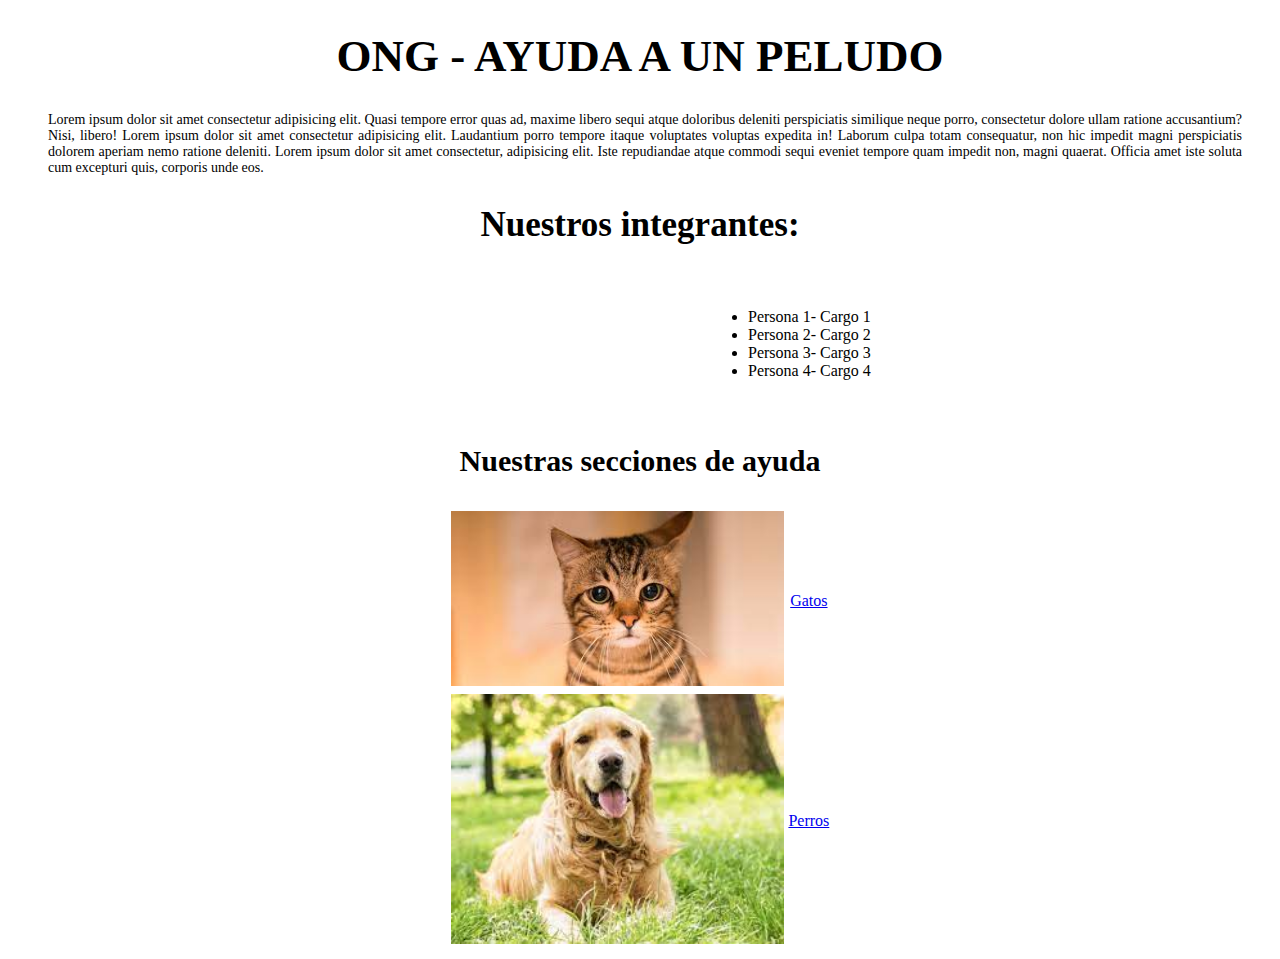
<file: TallerJavierRodriguez/index.html>
<!DOCTYPE html>
<html lang="en">
<head>
    <meta charset="UTF-8">
    <meta http-equiv="X-UA-Compatible" content="IE=edge">
    <meta name="viewport" content="width=device-width, initial-scale=1.0">
    <title>Ayuda a un peludo</title>
    <link rel="stylesheet" type="text/css" href="CSS/css.css">
</head>

<body>
    
    <h1>ONG - AYUDA A UN PELUDO</h1>
    <P class="parrafo"> 
        Lorem ipsum dolor sit amet consectetur adipisicing elit. Quasi tempore error quas ad, maxime libero sequi atque doloribus deleniti perspiciatis similique neque porro, consectetur dolore ullam ratione accusantium? Nisi, libero!
        Lorem ipsum dolor sit amet consectetur adipisicing elit. Laudantium porro tempore itaque voluptates voluptas expedita in! Laborum culpa totam consequatur, non hic impedit magni perspiciatis dolorem aperiam nemo ratione deleniti.
        Lorem ipsum dolor sit amet consectetur, adipisicing elit. Iste repudiandae atque commodi sequi eveniet tempore quam impedit non, magni quaerat. Officia amet iste soluta cum excepturi quis, corporis unde eos.
    </P>
    <h2>Nuestros integrantes:</h2>
    <br>
    <div>
        <ul>
            <li>Persona 1- Cargo 1</li>
            <li>Persona 2- Cargo 2</li>
            <li>Persona 3- Cargo 3</li>
            <li>Persona 4- Cargo 4</li>
        </ul> 
    </div>
    <br>
    <h3>Nuestras secciones de ayuda</h3>
        <table style="margin:0 auto;">
            <tr>
                <td><img src="img/gato.jpg" height="175"></td>
                <td>
                    <a href="gatos.html">Gatos</a>
                </td>   
            </tr>
            <tr>
                <td><img src="img/perro.jpg" height="250"></td>
                <td>
                    <a href="perros.html">Perros</a>
                </td>   
            </tr>
        </table>

</body>
</html>
</file>
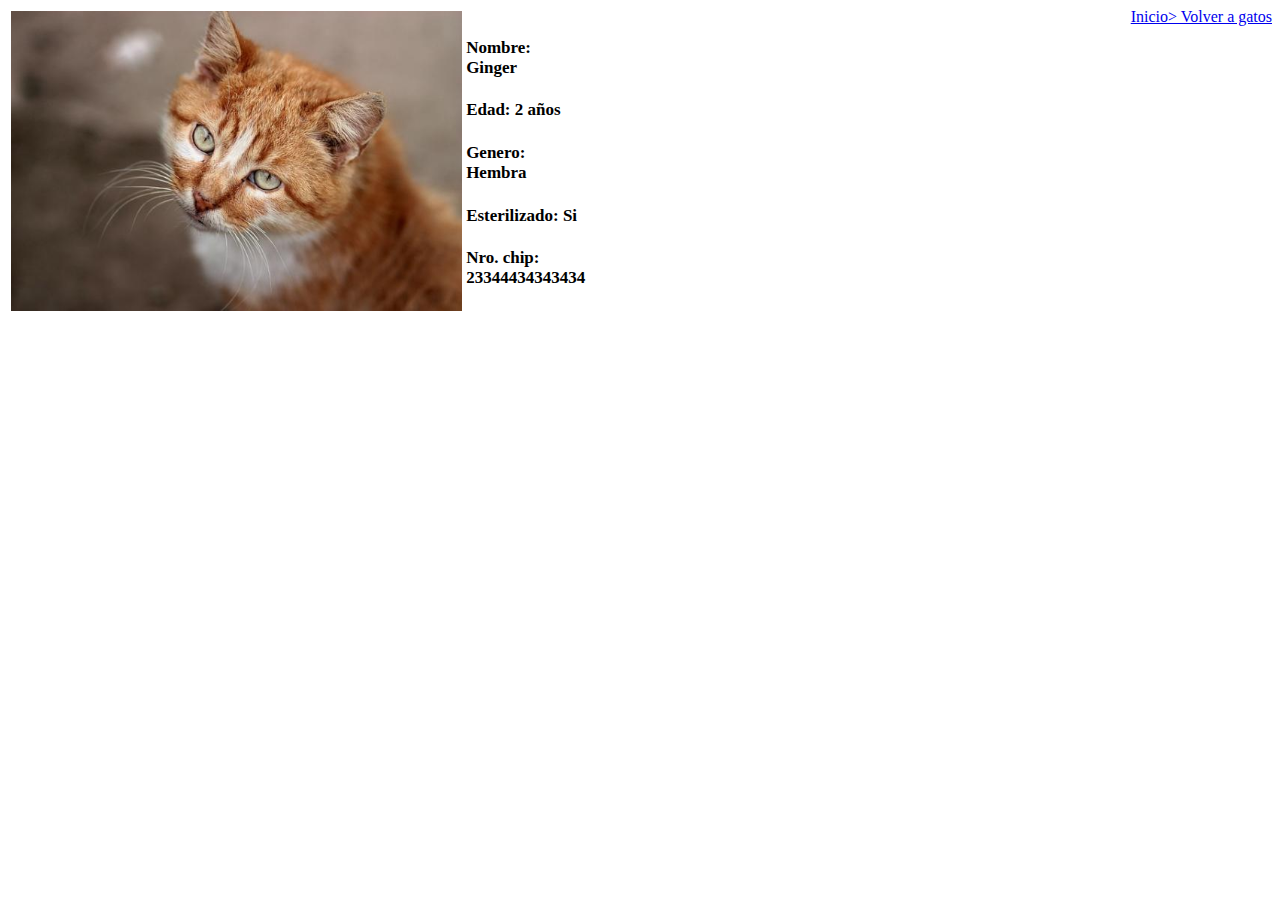
<file: TallerJavierRodriguez/gatoginger.html>
<!DOCTYPE html>
<html lang="en">
<head>
    <meta charset="UTF-8">
    <meta http-equiv="X-UA-Compatible" content="IE=edge">
    <meta name="viewport" content="width=device-width, initial-scale=1.0">
    <title>Ayuda a un peludo</title>
    <link rel="stylesheet" type="text/css" href="CSS/css.css">
</head>



<body>
    <a href="gatos.html"style="float: right;">Inicio> Volver a gatos</a>
    <table style="float: left;">
        <tr>
            <td><img src="img/gato ginger.jpg" height="300"></td>
            <td>
                <h4>Nombre: Ginger </h4>
                <h4>Edad: 2 años</h4>
                <h4>Genero: Hembra</h4>
                <h4>Esterilizado: Si</h4>
                <h4>Nro. chip: 23344434343434 </h4>
            </td>



</body>
</html>
</file>
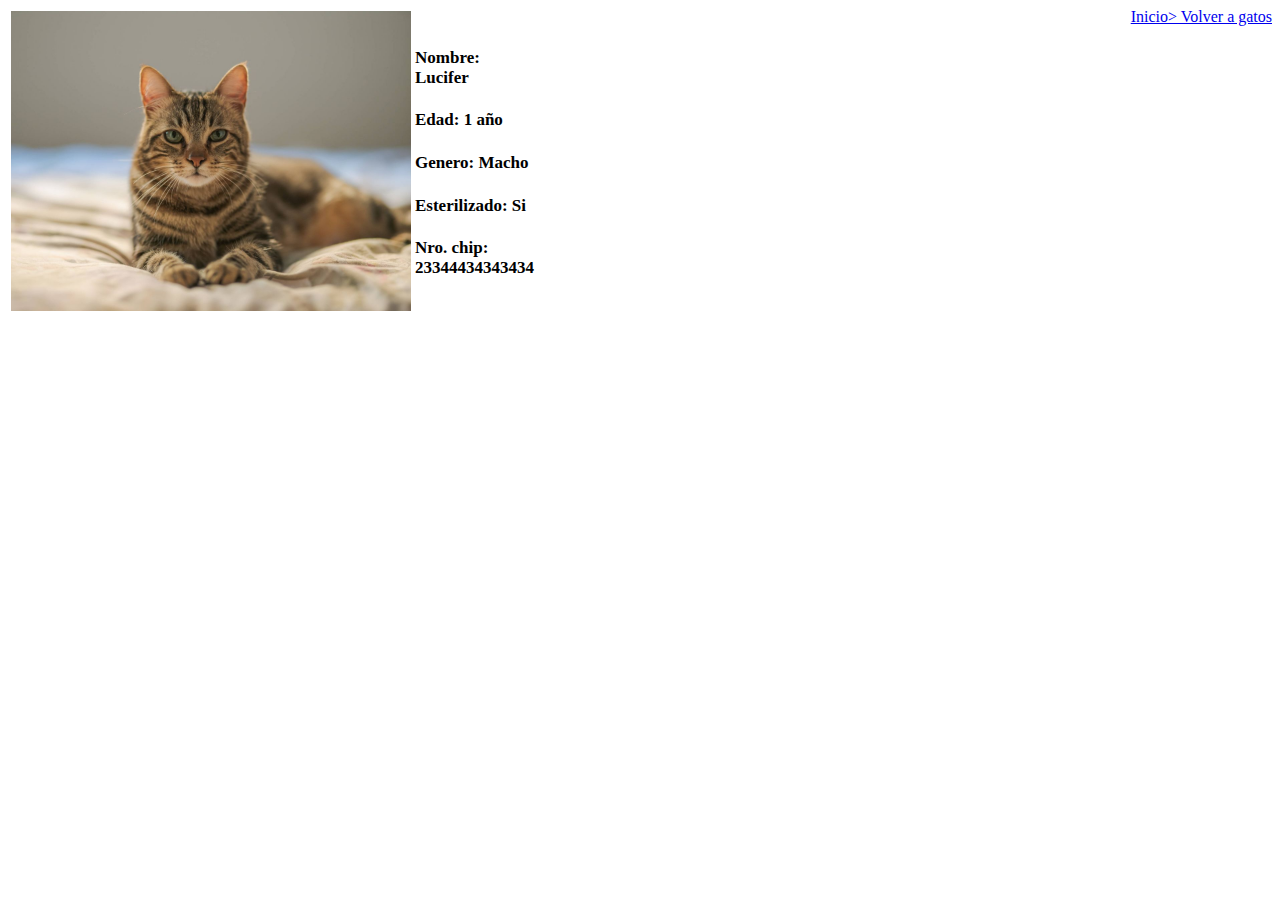
<file: TallerJavierRodriguez/gatolucifer.html>
<!DOCTYPE html>
<html lang="en">
<head>
    <meta charset="UTF-8">
    <meta http-equiv="X-UA-Compatible" content="IE=edge">
    <meta name="viewport" content="width=device-width, initial-scale=1.0">
    <title>Ayuda a un peludo</title>
    <link rel="stylesheet" type="text/css" href="CSS/css.css">
</head>
<body>
    <a href="gatos.html"style="float: right;">Inicio> Volver a gatos</a>
    <table style="float: left;">
        <tr>
            <td><img src="img/Lucifer.jpg" height="300"></td>
            <td>
                <h4>Nombre: Lucifer </h4>
                <h4>Edad: 1 año</h4>
                <h4>Genero: Macho</h4>
                <h4>Esterilizado: Si</h4>
                <h4>Nro. chip: 23344434343434 </h4>
            </td>

</body>
</html>
</file>
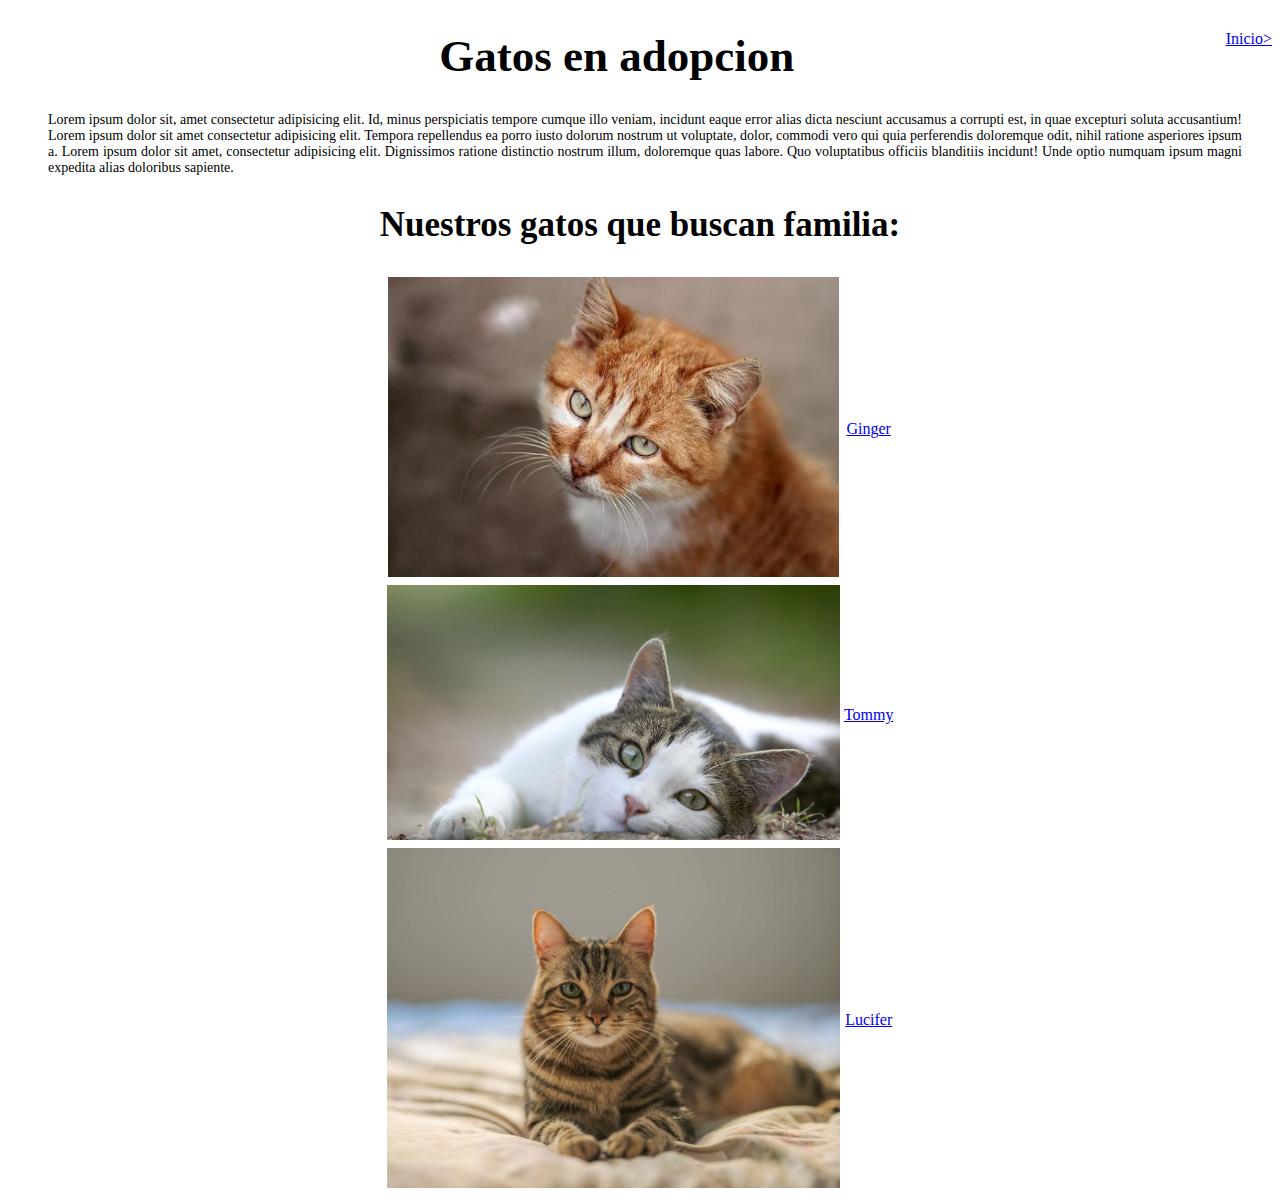
<file: TallerJavierRodriguez/gatos.html>
<!DOCTYPE html>
<html lang="en">
<head>
    <meta charset="UTF-8">
    <meta http-equiv="X-UA-Compatible" content="IE=edge">
    <meta name="viewport" content="width=device-width, initial-scale=1.0">
    <title>Ayuda a un peludo</title>
    <link rel="stylesheet" type="text/css" href="CSS/css.css">
</head>
<body>
    <a href="index.html"style="float: right;" >Inicio></a>
    <h1>Gatos en adopcion</h1>
    <p class="parrafo">
        Lorem ipsum dolor sit, amet consectetur adipisicing elit. Id, minus perspiciatis tempore cumque illo veniam, incidunt eaque error alias dicta nesciunt accusamus a corrupti est, in quae excepturi soluta accusantium!
        Lorem ipsum dolor sit amet consectetur adipisicing elit. Tempora repellendus ea porro iusto dolorum nostrum ut voluptate, dolor, commodi vero qui quia perferendis doloremque odit, nihil ratione asperiores ipsum a.
        Lorem ipsum dolor sit amet, consectetur adipisicing elit. Dignissimos ratione distinctio nostrum illum, doloremque quas labore. Quo voluptatibus officiis blanditiis incidunt! Unde optio numquam ipsum magni expedita alias doloribus sapiente.

    </p>

    <h2>
        Nuestros gatos que buscan familia:
    </h2>
    <table style="margin:0 auto;">
        <tr>
            <td><img src="img/gato ginger.jpg" height="300"></td>
            <td>
                <a href="gatoginger.html">Ginger</a>
            </td>
        </tr>
        <tr>
            <td><img src="img/Tommy.jpg" height="255"></td>
            <td>
                <a href="gatotomy.html">Tommy</a>
            </td>
        </tr>
        <tr>
            <td><img src="img/Lucifer.jpg" height="340"></td>
            <td>
                <a href="gatolucifer.html">Lucifer</a>
            </td>
        </tr>        
        
    </table>

</body>
</html>
</file>
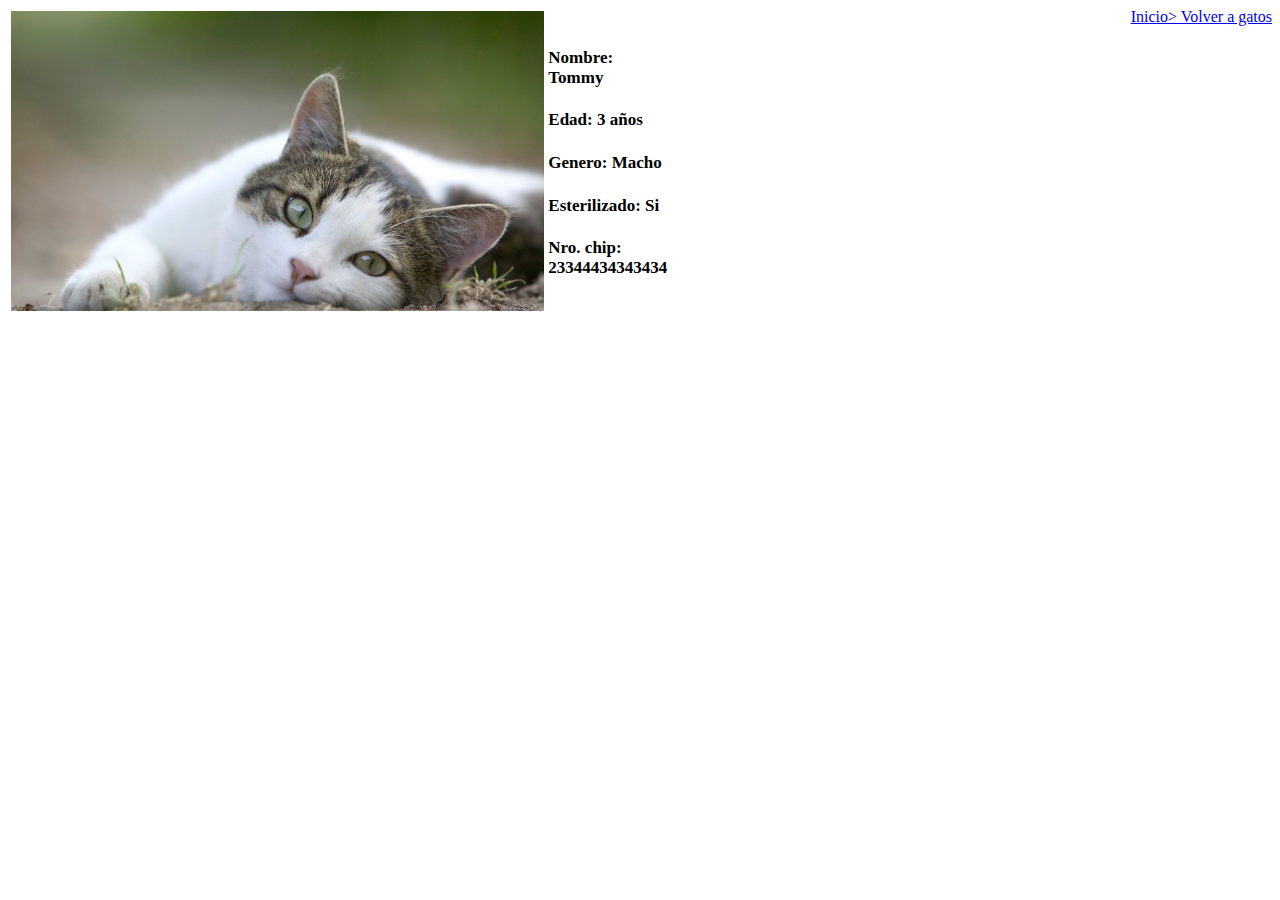
<file: TallerJavierRodriguez/gatotomy.html>
<!DOCTYPE html>
<html lang="en">
<head>
    <meta charset="UTF-8">
    <meta http-equiv="X-UA-Compatible" content="IE=edge">
    <meta name="viewport" content="width=device-width, initial-scale=1.0">
    <title>Ayuda a un peludo</title>
    <link rel="stylesheet" type="text/css" href="CSS/css.css">
</head>
<body>
    <a href="gatos.html"style="float: right;">Inicio> Volver a gatos</a>
    <table style="float: left;">
        <tr>
            <td><img src="img/Tommy.jpg" height="300"></td>
            <td>
                <h4>Nombre: Tommy </h4>
                <h4>Edad: 3 años</h4>
                <h4>Genero: Macho</h4>
                <h4>Esterilizado: Si</h4>
                <h4>Nro. chip: 23344434343434 </h4>
            </td>

</body>
</html>
</file>
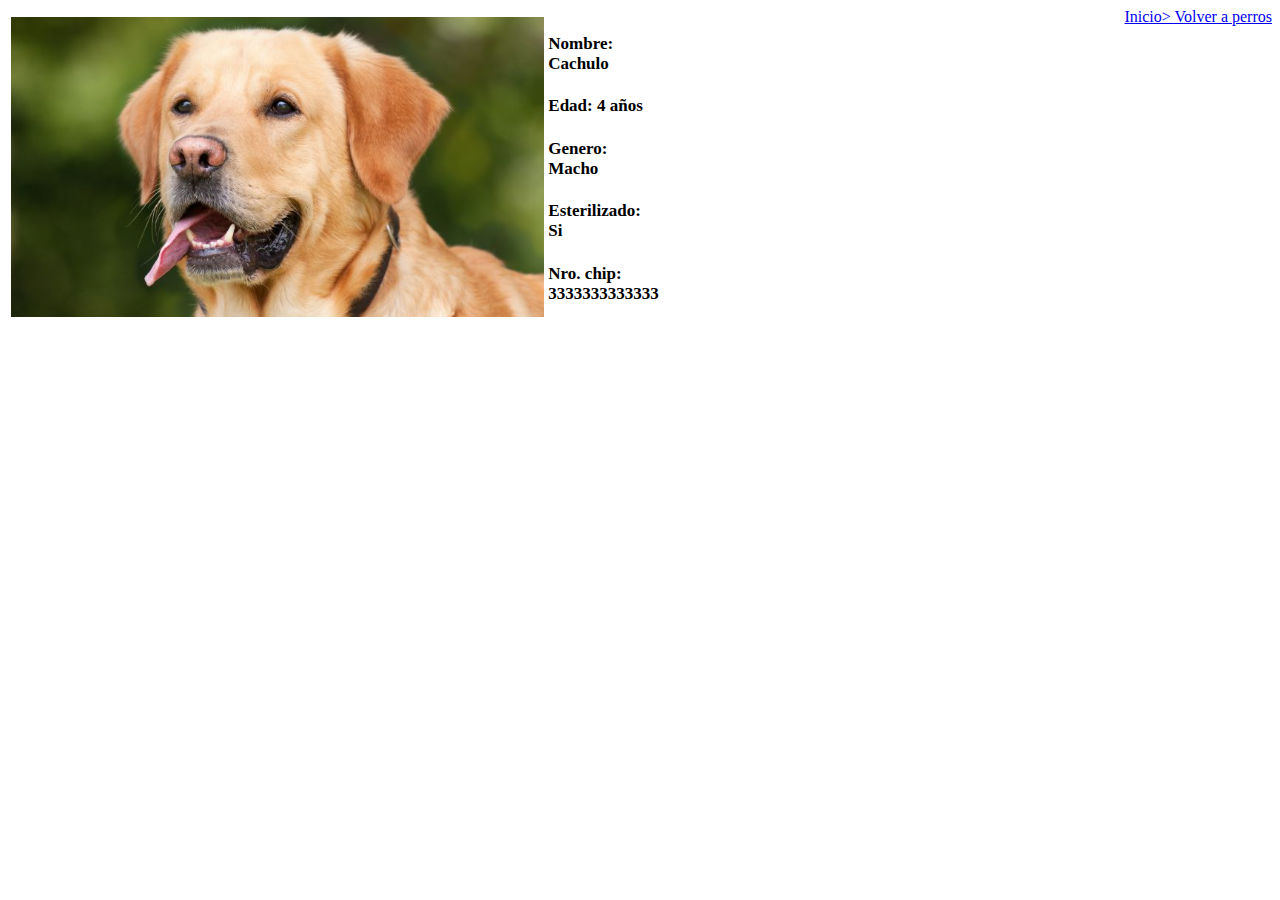
<file: TallerJavierRodriguez/perro cocker.html>
<!DOCTYPE html>
<html lang="en">
<head>
    <meta charset="UTF-8">
    <meta http-equiv="X-UA-Compatible" content="IE=edge">
    <meta name="viewport" content="width=device-width, initial-scale=1.0">
    <title>Ayuda a un peludo</title>
    <link rel="stylesheet" type="text/css" href="CSS/css.css">
</head>



<body>
    <a href="perros.html" style="float: right;">Inicio> Volver a perros</a>
    <table style="float: left;" >
        <tr>
            <td><img src="img/cachulo.jpg" height="300"></td>
            <td>
                <h4>Nombre: Cachulo </h4>
                <h4>Edad: 4 años</h4>
                <h4>Genero: Macho</h4>
                <h4>Esterilizado: Si</h4>
                <h4>Nro. chip: 3333333333333 </h4>
            </td>



</body>
</html>
</file>
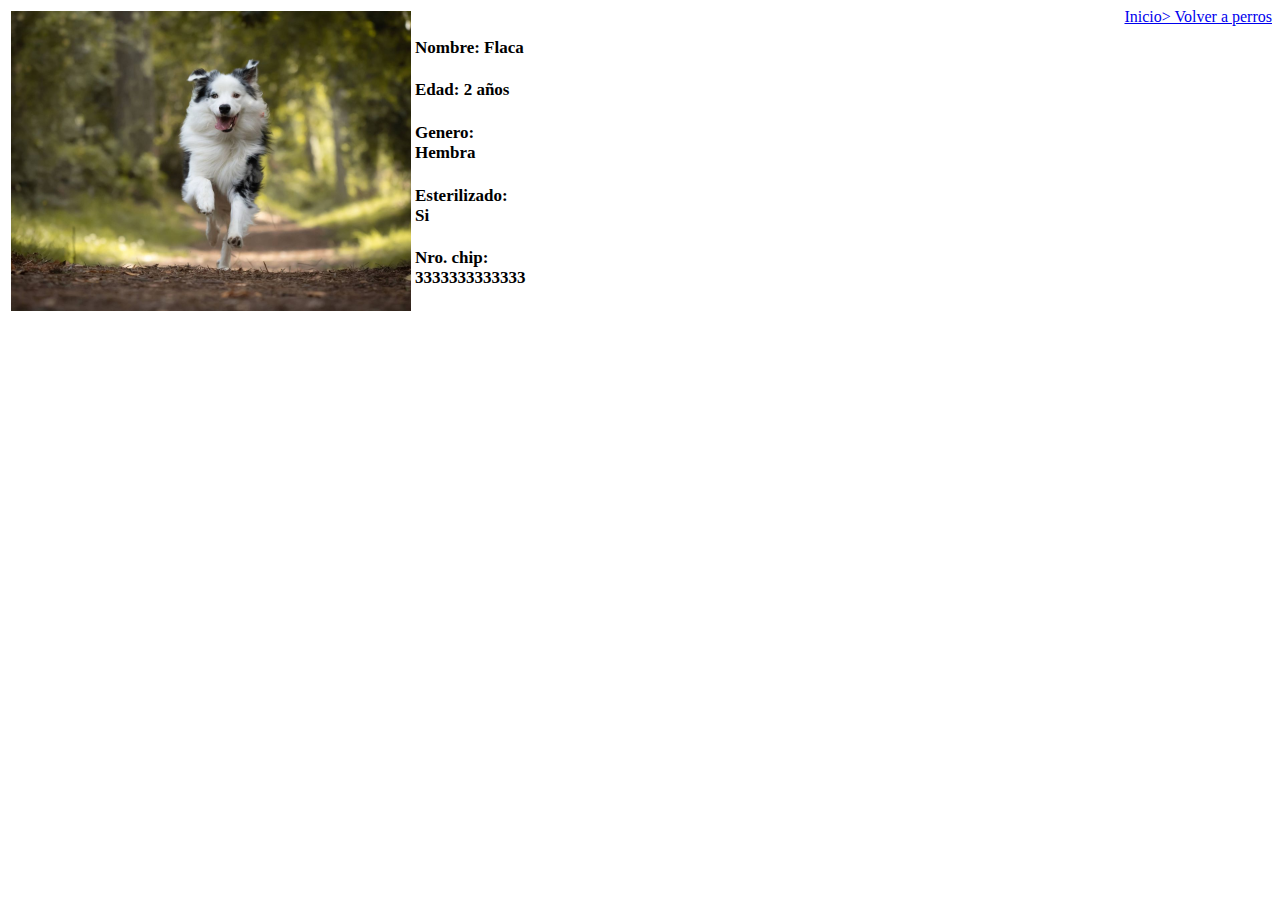
<file: TallerJavierRodriguez/perroflaca.html>
<!DOCTYPE html>
<html lang="en">
<head>
    <meta charset="UTF-8">
    <meta http-equiv="X-UA-Compatible" content="IE=edge">
    <meta name="viewport" content="width=device-width, initial-scale=1.0">
    <title>Ayuda a un peludo</title>
    <link rel="stylesheet" type="text/css" href="CSS/css.css">
</head>



<body>
    <a href="perros.html" style="float: right;">Inicio> Volver a perros</a>
    <table style="float: left;" >
        <tr>
            <td><img src="img/flaco.jpg" height="300"></td>
            <td>
                <h4>Nombre: Flaca </h4>
                <h4>Edad: 2 años</h4>
                <h4>Genero: Hembra</h4>
                <h4>Esterilizado: Si</h4>
                <h4>Nro. chip: 3333333333333 </h4>
            </td>



</body>
</html>
</file>
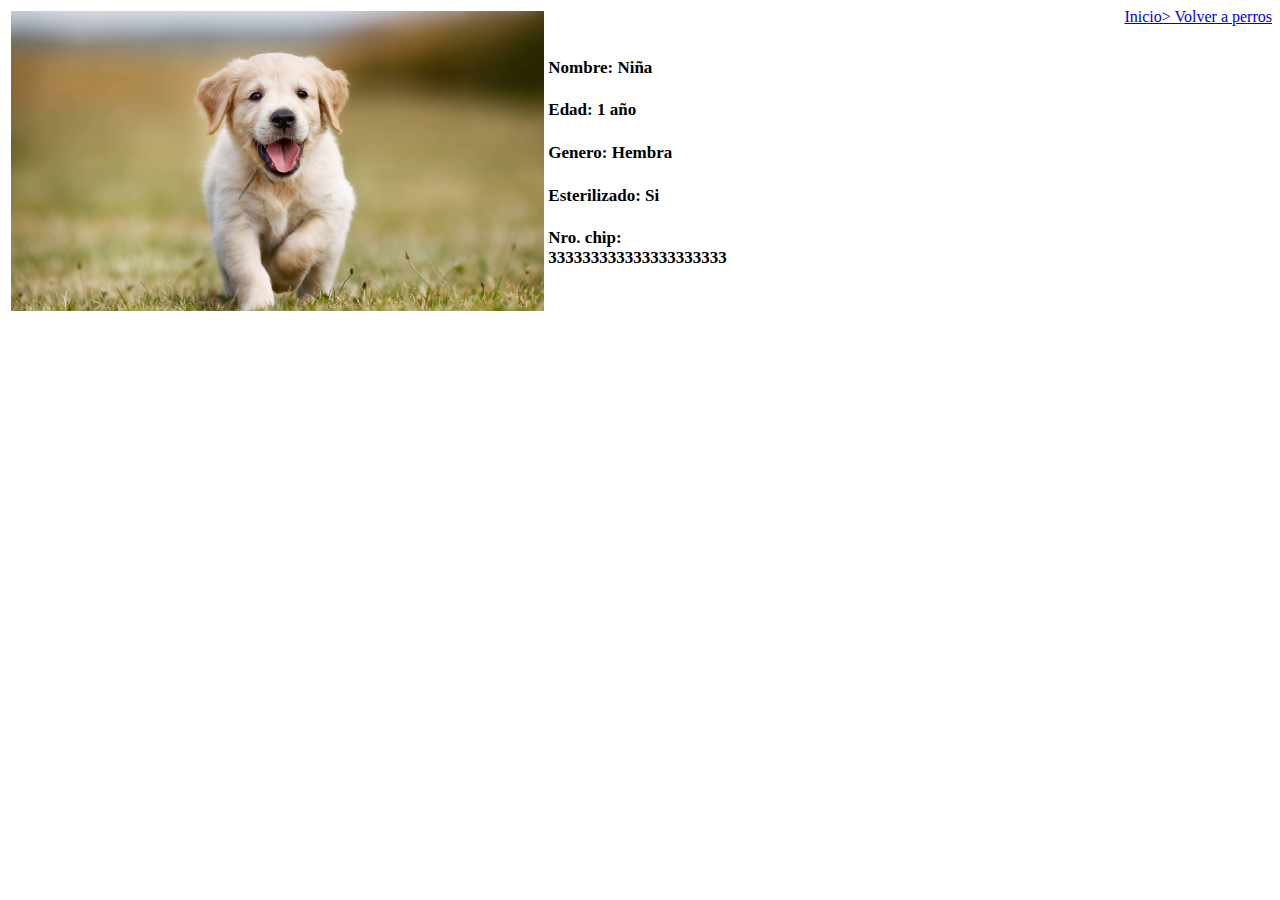
<file: TallerJavierRodriguez/perroniña.html>
<!DOCTYPE html>
<html lang="en">
<head>
    <meta charset="UTF-8">
    <meta http-equiv="X-UA-Compatible" content="IE=edge">
    <meta name="viewport" content="width=device-width, initial-scale=1.0">
    <title>Ayuda a un peludo</title>
    <link rel="stylesheet" type="text/css" href="CSS/css.css">
</head>



<body>
    <a href="perros.html"style="float: right;">Inicio> Volver a perros</a>
    <table style="float: left;">
        <tr>
            <td><img src="img/niña.jpg" height="300"></td>
            <td>
                <h4>Nombre: Niña </h4>
                <h4>Edad: 1 año</h4>
                <h4>Genero: Hembra</h4>
                <h4>Esterilizado: Si</h4>
                <h4>Nro. chip: 333333333333333333333 </h4>
            </td>



</body>
</html>
</file>
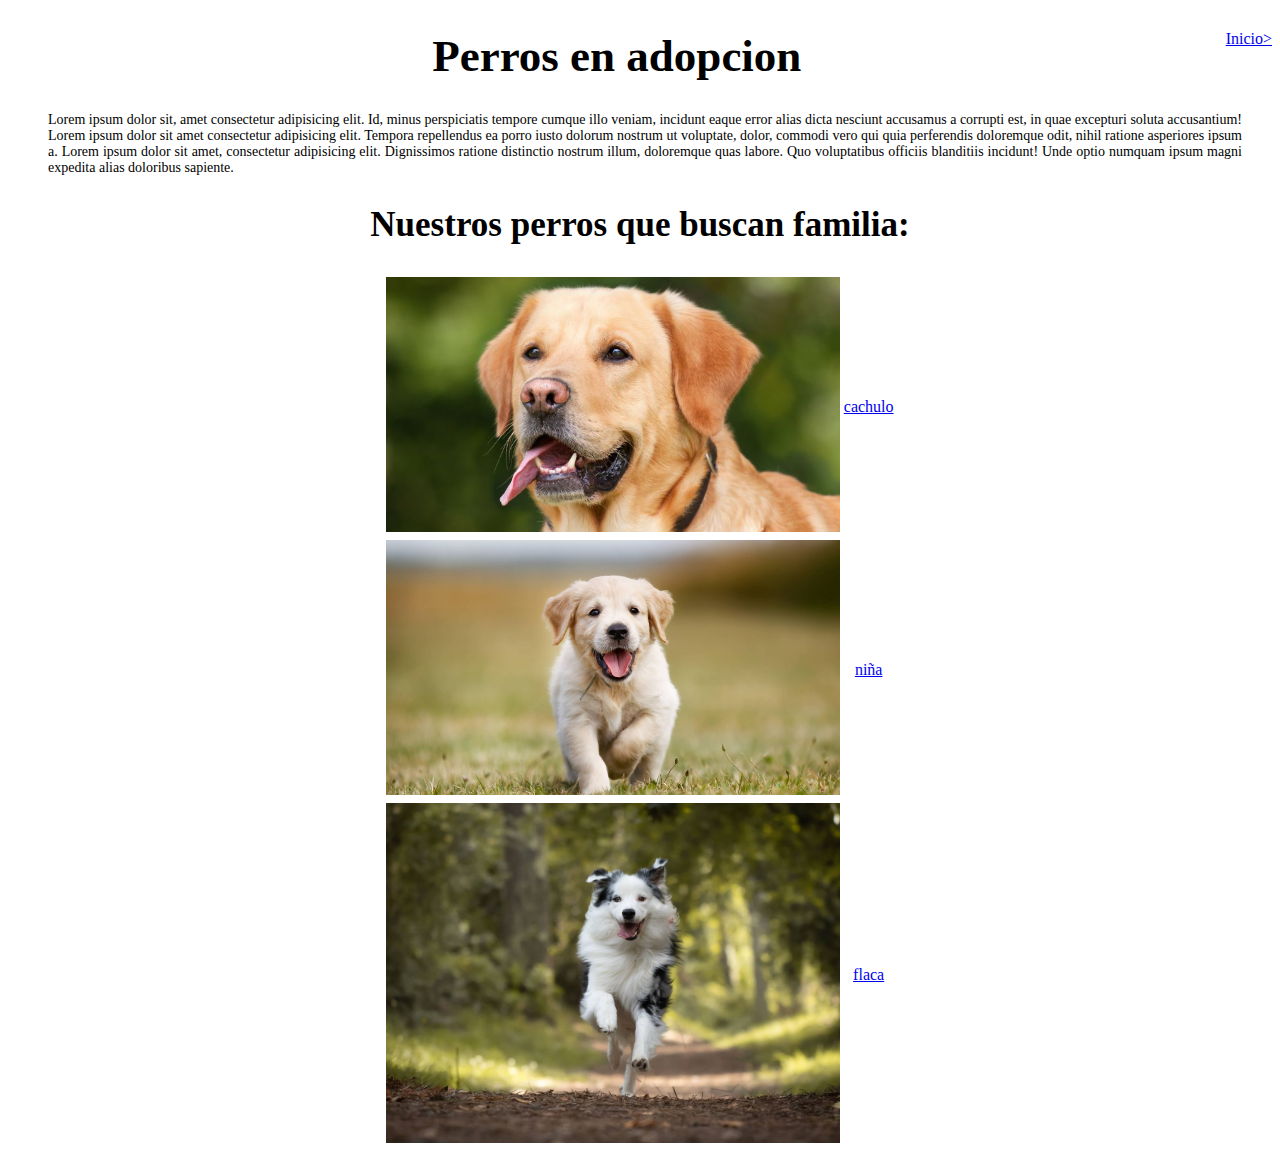
<file: TallerJavierRodriguez/perros.html>
<!DOCTYPE html>
<html lang="en">
<head>
    <meta charset="UTF-8">
    <meta http-equiv="X-UA-Compatible" content="IE=edge">
    <meta name="viewport" content="width=device-width, initial-scale=1.0">
    <title>Ayuda a un peludo</title>
    <link rel="stylesheet" type="text/css" href="CSS/css.css">
</head>


<body>
    <a href="index.html"style="float: right;" >Inicio></a>
    <h1>Perros en adopcion</h1>
    <p class="parrafo">
        Lorem ipsum dolor sit, amet consectetur adipisicing elit. Id, minus perspiciatis tempore cumque illo veniam, incidunt eaque error alias dicta nesciunt accusamus a corrupti est, in quae excepturi soluta accusantium!
        Lorem ipsum dolor sit amet consectetur adipisicing elit. Tempora repellendus ea porro iusto dolorum nostrum ut voluptate, dolor, commodi vero qui quia perferendis doloremque odit, nihil ratione asperiores ipsum a.
        Lorem ipsum dolor sit amet, consectetur adipisicing elit. Dignissimos ratione distinctio nostrum illum, doloremque quas labore. Quo voluptatibus officiis blanditiis incidunt! Unde optio numquam ipsum magni expedita alias doloribus sapiente.
    </p>

    <h2>
        Nuestros perros que buscan familia:
    </h2>

    <table style="margin:0 auto;">
        <tr>
            <td><img src="img/cachulo.jpg" height="255"></td>
            <td>
                <a href="perro cocker.html">cachulo</a>
            </td>
        </tr>
        <tr>
            <td><img src="img/niña.jpg" height="255"></td>
            <td>
                <a href="perroniña.html">niña</a>
            </td>
        </tr>
        <tr>
            <td><img src="img/flaco.jpg" height="340"></td>
            <td>
                <a href="perroflaca.html">flaca</a>
            </td>
        </tr>        
        
    </table>
</body>
</html>
</file>
<file: TallerJavierRodriguez/CSS/css.css>
h1{

    color: black;
    font-size: 45px;
    text-align: center;

}


.parrafo{

    color: black;
    font-size: 14px;
    text-align: justify;
    padding-left: 40px;
    padding-right: 30px;
}

h2{

    color: black;
    font-size: 35px;
    text-align: center;

}

div{
padding-left: 700px;
}

h3{
    color: black;
    font-size: 30px;
    text-align: center;
}



table{
    width: 25%;
}

td{
    width: 40%;
    text-align: center;
    vertical-align: middle;
}
h4{
    color: black;
    font-size: 17px;
    text-align: left;
}
</file>
